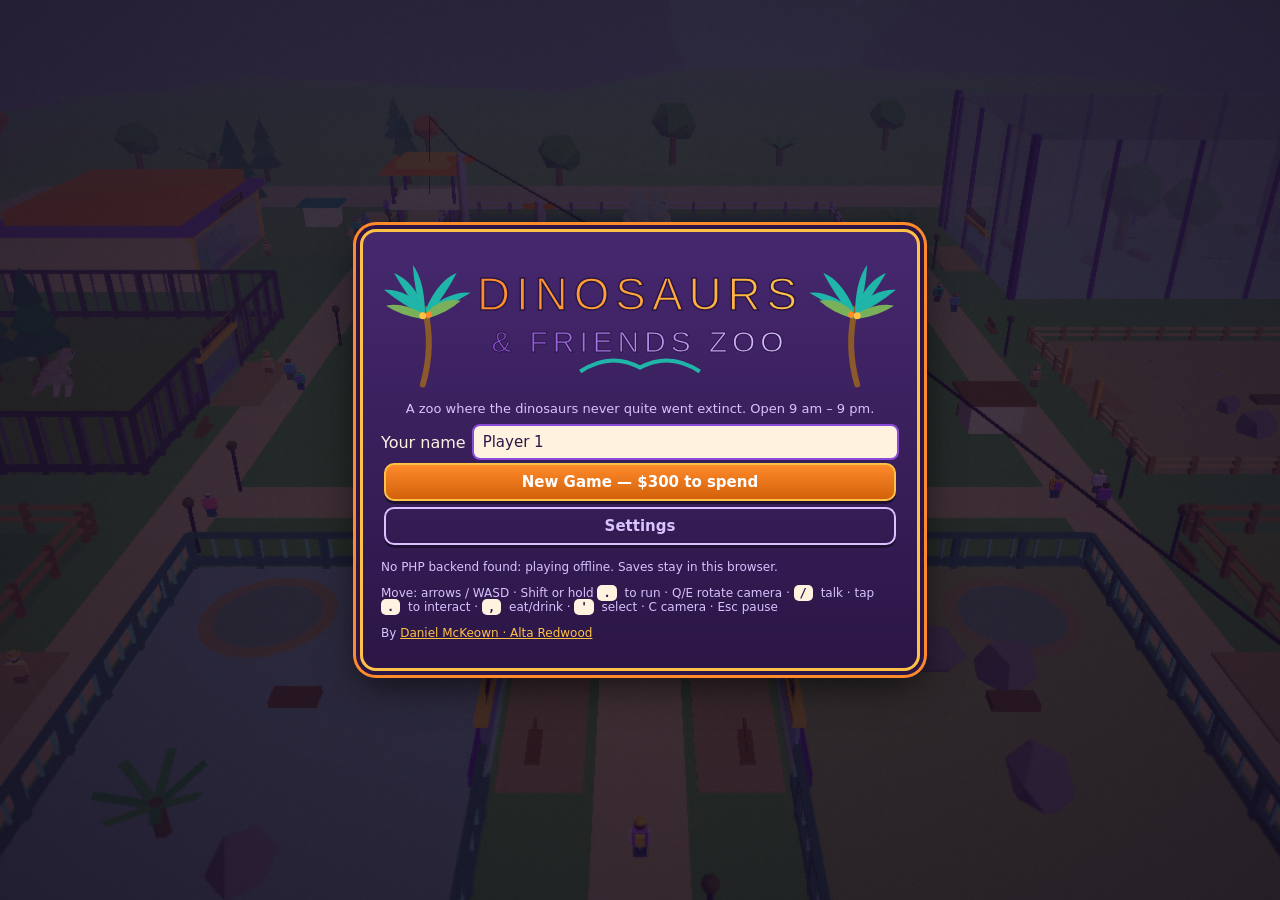
<file: index.html>
<!doctype html>
<html lang="en">
<head>
<meta charset="utf-8">
<meta name="viewport" content="width=device-width, initial-scale=1, maximum-scale=1, user-scalable=no">
<title>Dinosaurs &amp; Friends Zoo</title>
<meta name="description" content="A browser zoo game with dinosaurs, parakeets and a cable car. By Daniel McKeown - Alta Redwood.">
<link rel="stylesheet" href="css/style.css">
</head>
<body>
<canvas id="c" tabindex="0"></canvas>

<div id="hud" class="hidden">
  <div id="hudL">
    <div class="chip" id="badge" title="Change your name in Settings > Account">Player 1</div>
    <div class="chip" id="clock"></div>
    <div class="chip" id="money"></div>
  </div>
  <div id="hudR">
    <button class="rbtn" id="btnPhone" title="Zoo Phone / Settings (P)" aria-label="Zoo Phone / Settings">&#128241;</button>
    <button class="rbtn" id="btnTV" title="ZooTV" aria-label="ZooTV">&#128250;</button>
    <button class="rbtn" id="btnCam" title="Camera (C)" aria-label="Camera">&#128247;</button>
    <button class="rbtn" id="btnMute" title="Mute / unmute" aria-label="Mute">&#9835;</button>
    <button class="rbtn" id="btnPause" title="Pause (Esc)" aria-label="Pause">&#10074;&#10074;</button>
  </div>
  <div id="toasts"></div>
  <div id="groupPanel" class="hidden"><h4><span>Group chat</span><button class="btn ghost" id="btnLeave">Leave</button></h4><div id="groupLog"></div><div id="groupTier" class="chat-tier"></div></div>
  <div id="prompt" class="hidden"></div>
  <div id="pads">
    <div id="dpad" aria-label="Directional pad">
      <div class="arm h"></div><div class="arm v"></div><div class="nub"></div>
      <i style="left:56px;top:6px">&#9650;</i><i style="left:56px;bottom:6px">&#9660;</i><i style="left:8px;top:54px">&#9664;</i><i style="right:8px;top:54px">&#9654;</i>
    </div>
    <div id="abtns">
      <button class="abtn t" data-k="/" title="Talk (/)">/<small>TALK</small></button>
      <button class="abtn r" data-k="." title="Interact (.)">.<small>DO</small></button>
      <button class="abtn b" data-k="," title="Consume (,)">,<small>EAT</small></button>
      <button class="abtn l" data-k="'" title="Select / Camera (')">'<small>SEL</small></button>
    </div>
  </div>
</div>

<div id="viewfinder" class="hidden"><span>Camera: press <b>'</b> to shoot &middot; C or the camera button to put away</span></div>
<div id="flash"></div>
<div id="fade"></div>

<!-- Title -->
<div class="modal" id="mTitle">
  <div class="card">
    <svg class="logo" viewBox="0 0 520 150" role="img" aria-label="Dinosaurs and Friends Zoo">
      <defs>
        <linearGradient id="lg1" x1="0" x2="1"><stop offset="0" stop-color="#ff8a2b"/><stop offset="1" stop-color="#ffc247"/></linearGradient>
        <linearGradient id="lg2" x1="0" x2="1"><stop offset="0" stop-color="#8c4bd6"/><stop offset="1" stop-color="#d8c2ff"/></linearGradient>
      </defs>
      <g transform="translate(42 137)">
        <path d="M0 0Q11-38 2-76" fill="none" stroke="#8a5a2a" stroke-width="6" stroke-linecap="round"/>
        <g fill="#1fb5a8">
          <path d="M2-75Q-16-96-39-95Q-22-81 1-69Z"/>
          <path d="M2-75Q-9-104-29-112Q-17-91 1-68Z"/>
          <path d="M2-76Q1-105-10-120Q-9-96 0-68Z"/>
          <path d="M3-76Q16-105 34-112Q23-91 5-68Z"/>
          <path d="M3-75Q31-95 48-92Q27-79 5-69Z"/>
        </g>
        <g fill="#7ab05a">
          <path d="M-1-72Q-22-83-37-79Q-22-69-1-66Z"/>
          <path d="M4-73Q20-88 38-84Q25-72 4-66Z"/>
        </g>
        <circle cx="0" cy="-69" r="3.5" fill="#ffc247"/><circle cx="6" cy="-70" r="3" fill="#ff8a2b"/>
      </g>
      <g transform="translate(520 0) scale(-1 1)">
        <g transform="translate(42 137)">
          <path d="M0 0Q11-38 2-76" fill="none" stroke="#8a5a2a" stroke-width="6" stroke-linecap="round"/>
          <g fill="#1fb5a8">
            <path d="M2-75Q-16-96-39-95Q-22-81 1-69Z"/>
            <path d="M2-75Q-9-104-29-112Q-17-91 1-68Z"/>
            <path d="M2-76Q1-105-10-120Q-9-96 0-68Z"/>
            <path d="M3-76Q16-105 34-112Q23-91 5-68Z"/>
            <path d="M3-75Q31-95 48-92Q27-79 5-69Z"/>
          </g>
          <g fill="#7ab05a">
            <path d="M-1-72Q-22-83-37-79Q-22-69-1-66Z"/>
            <path d="M4-73Q20-88 38-84Q25-72 4-66Z"/>
          </g>
          <circle cx="0" cy="-69" r="3.5" fill="#ffc247"/><circle cx="6" cy="-70" r="3" fill="#ff8a2b"/>
        </g>
      </g>
      <text x="260" y="62" text-anchor="middle" font-family="Copperplate, 'Gill Sans', 'Trebuchet MS', sans-serif" font-size="46" letter-spacing="6" fill="url(#lg1)" stroke="#2b1646" stroke-width="1.5">DINOSAURS</text>
      <text x="260" y="104" text-anchor="middle" font-family="Copperplate, 'Gill Sans', 'Trebuchet MS', sans-serif" font-size="30" letter-spacing="5" fill="url(#lg2)" stroke="#2b1646" stroke-width="1">&amp; FRIENDS ZOO</text>
      <path d="M200 124q30-20 60-4q30-16 60 4" stroke="#1fb5a8" stroke-width="4" fill="none"/>
    </svg>
    <p class="sub">A zoo where the dinosaurs never quite went extinct. Open 9 am &ndash; 9 pm.</p>
    <div class="col">
      <label class="row">Your name <input type="text" id="tName" maxlength="18" value="Player 1" style="flex:1"></label>
      <button class="btn" id="btnNew">New Game &mdash; $300 to spend</button>
      <button class="btn alt" id="btnContinue" style="display:none">Continue</button>
      <button class="btn ghost" id="btnTitleSettings">Settings</button>
    </div>
    <p class="note" id="titleNote"></p>
    <p class="note">Move: arrows / WASD &middot; Shift or hold <span class="kbd">.</span> to run &middot; Q/E rotate camera &middot; <span class="kbd">/</span> talk &middot; tap <span class="kbd">.</span> to interact &middot; <span class="kbd">,</span> eat/drink &middot; <span class="kbd">'</span> select &middot; C camera &middot; Esc pause</p>
    <p class="note">By <a style="color:#ffc247" href="https://altaredwood.work" target="_blank" rel="noopener">Daniel McKeown &middot; Alta Redwood</a></p>
  </div>
</div>

<!-- Pause -->
<div class="modal hidden" id="mPause">
  <div class="card" style="width:min(340px,100%)">
    <h2>Paused</h2>
    <div class="col">
      <button class="btn" id="pResume">Resume Game</button>
      <button class="btn alt" id="pShot">Take Screenshot</button>
      <button class="btn alt" id="pSettings">Settings</button>
      <button class="btn ghost" id="pExit">Exit / Main Menu</button>
    </div>
  </div>
</div>

<!-- Settings phone -->
<div class="modal hidden" id="mPhone">
  <div class="card phone">
    <div class="status"><span id="phTime"></span><button type="button" id="phWorldPause" aria-pressed="true" title="Pause or resume the zoo while the phone is open">Zoo paused</button><span>Zoo Phone &#9679;&#9679;&#9679;</span></div>
    <div class="tabs" id="phTabs"></div>
    <div class="screen" id="phScreen"></div>
    <div class="row" style="padding:6px;background:#1b0f2e;justify-content:center"><button class="btn" id="phClose">Close</button></div>
  </div>
</div>

<!-- Dialogue -->
<div class="modal hidden" id="mDialog">
  <div class="card">
    <h2 id="dlgTitle">Chat</h2>
    <div id="dlgLog" aria-live="polite"></div>
    <div class="chips" id="dlgChips"></div>
    <form class="row" id="dlgForm" autocomplete="off"><input type="text" id="dlgInput" style="flex:1;min-width:140px" maxlength="200" placeholder="Say something..."><button class="btn" type="submit">Send</button></form>
    <div class="chat-movement" aria-label="Chat movement controls">
      <span>Move with arrows or hold a direction. Modified arrows still edit text.</span>
      <div class="chat-directions" role="group" aria-label="Hold to walk">
        <button type="button" data-move="left" aria-label="Walk left">&#9664;</button>
        <button type="button" data-move="up" aria-label="Walk forward">&#9650;</button>
        <button type="button" data-move="down" aria-label="Walk backward">&#9660;</button>
        <button type="button" data-move="right" aria-label="Walk right">&#9654;</button>
      </div>
    </div>
    <div class="row" style="justify-content:space-between">
      <span class="chat-tier" id="dlgTier"></span>
      <span><button class="btn alt" id="dlgJoin">Join group</button><button class="btn ghost" id="dlgPrint">Print / PDF</button><button class="btn" id="dlgClose">Close</button></span>
    </div>
  </div>
</div>

<!-- Viewing window -->
<div id="winFrame" class="hidden"></div>
<div id="winBar" class="hidden">
  <div id="winInfo"></div>
  <div class="col" id="winActions">
    <button class="btn" id="winShot">&#128247; Take photo</button>
    <button class="btn alt" id="winFact">Next fact</button>
    <button class="btn ghost" id="winClose">Step back (X)</button>
  </div>
  <div id="winPhotos"></div>
</div>

<!-- Screenshot preview -->
<div class="modal hidden" id="mShot">
  <div class="card">
    <h2>Snapshot</h2>
    <img id="shotImg" alt="Screenshot preview">
    <div class="row" style="justify-content:center;margin-top:8px"><a class="btn" id="shotDl" download="Dinosaurs_and_Friends_Zoo.png">Download / Save</a><button class="btn ghost" id="shotClose">Close</button></div>
    <p class="note" id="shotMsg" role="status" aria-live="polite"></p>
  </div>
</div>

<!-- Generic confirm / info -->
<div class="modal hidden" id="mInfo">
  <div class="card" style="width:min(420px,100%)">
    <h2 id="infoTitle"></h2>
    <div id="infoBody"></div>
    <div class="row" id="infoBtns" style="justify-content:center;margin-top:8px"></div>
  </div>
</div>

<script src="vendor/babylon.js"></script>
<script src="js/util.js"></script>
<script src="js/audio.js"></script>
<script src="js/store.js"></script>
<script src="js/species.js"></script>
<script src="js/ai.js"></script>
<script src="js/dino.js"></script>
<script src="js/birds.js"></script>
<script src="js/world.js"></script>
<script src="js/entities.js"></script>
<script src="js/phone-chase.js"></script>
<script src="js/ui.js"></script>
<script src="js/game.js"></script>
</body>
</html>
</file>
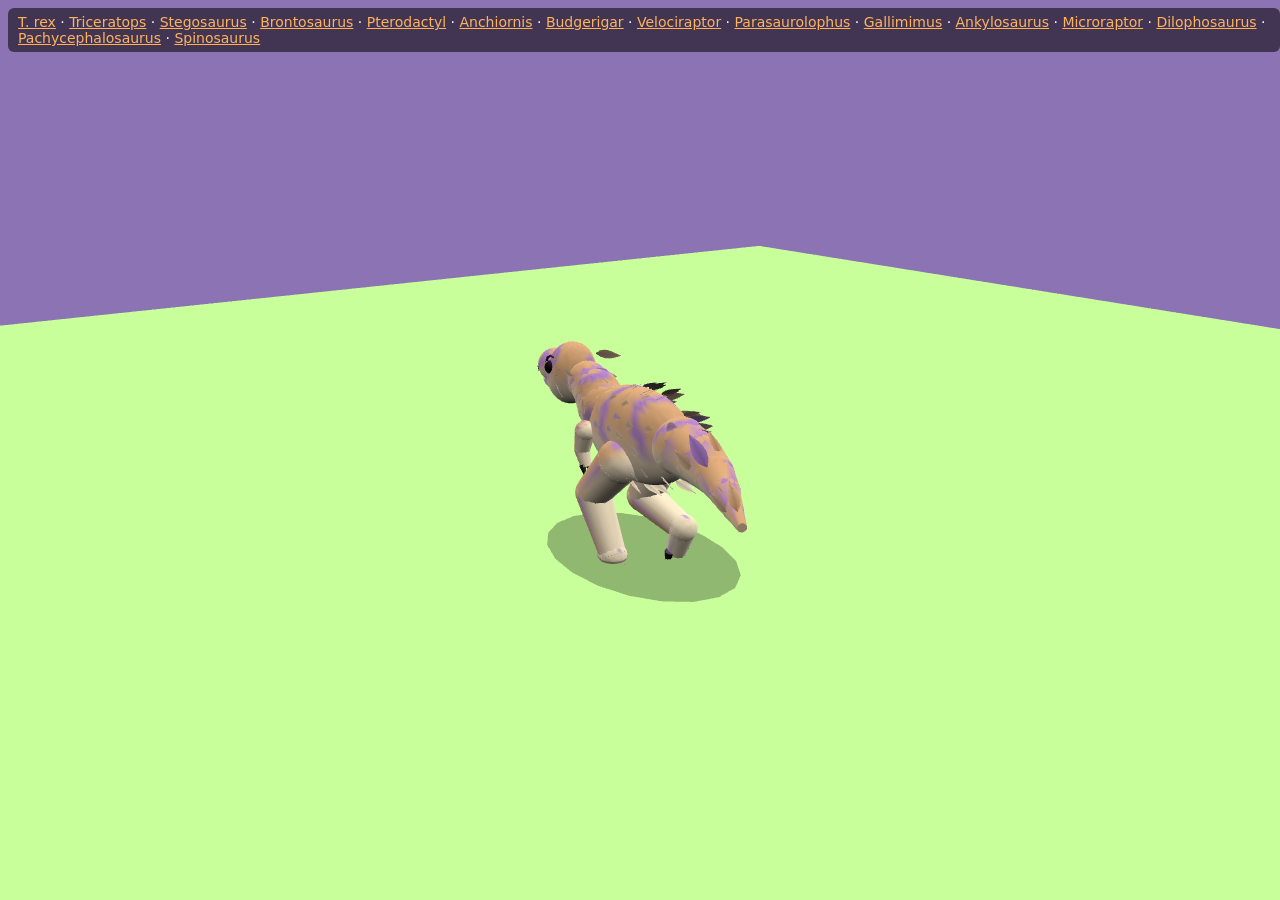
<file: viewer.html>
<!doctype html>
<html lang="en"><head><meta charset="utf-8"><title>Species viewer - Dinosaurs &amp; Friends Zoo</title>
<style>html,body{margin:0;height:100%;overflow:hidden;background:#2a1b3d;font:14px system-ui}canvas{width:100%;height:100%;display:block}#bar{position:fixed;top:8px;left:8px;color:#fff;background:#0008;padding:6px 10px;border-radius:6px}a{color:#ffb25a}.tv{background:#426c53}.tv #bar{display:none}</style></head>
<body><canvas id="c"></canvas><div id="bar"></div>
<script src="vendor/babylon.js"></script><script src="js/util.js"></script><script src="js/dino.js"></script><script src="js/birds.js"></script>
<script>
// Developer gallery for the procedural animals: viewer.html?sp=trex&state=walk
(async () => {
  const q = new URLSearchParams(location.search), data = await Z.fetchJson('data/species.json'), tv = q.get('tv') === '1';
  document.body.classList.toggle('tv', tv);
  const all = data.base.concat(data.rediscovered), sp = all.find((s) => s.id === (q.get('sp') || 'trex')) || all[0];
  if (!tv) document.getElementById('bar').innerHTML = all.map((s) => '<a href="?sp=' + s.id + '&state=' + (q.get('state') || 'walk') + '">' + s.common + '</a>').join(' · ');
  const engine = new BABYLON.Engine(document.getElementById('c'), true, { preserveDrawingBuffer: true, alpha: false }), scene = new BABYLON.Scene(engine);
  scene.clearColor = tv ? new BABYLON.Color4(0.58, 0.72, 0.76, 1) : new BABYLON.Color4(0.55, 0.45, 0.7, 1);
  const hl = new BABYLON.HemisphericLight('h', new BABYLON.Vector3(0.2, 1, 0.3), scene); hl.intensity = 0.9;
  const dl = new BABYLON.DirectionalLight('d', new BABYLON.Vector3(-0.5, -1, 0.6), scene); dl.intensity = 1.1;
  const g = BABYLON.MeshBuilder.CreateGround('g', { width: 60, height: 60 }, scene); const gm = new BABYLON.StandardMaterial('gm', scene); gm.diffuseColor = new BABYLON.Color3(0.45, 0.6, 0.35); gm.specularColor = BABYLON.Color3.Black(); g.material = gm;
  const scale = tv && sp.form === 'budgie' ? 5 : tv && sp.form === 'tinybird' ? 2 : 1, size = Math.max(sp.len * scale, 1);
  const cam = new BABYLON.ArcRotateCamera('c', -2.2, 1.25, size * 2.2 + 1, new BABYLON.Vector3(0, size * 0.25, 0), scene); if (!tv) cam.attachControl(document.getElementById('c'), true); cam.minZ = 0.01; cam.wheelPrecision = 20;
  const a = Z.Dino.build(scene, sp, scale, 3, {});
  const st = q.get('state') || (sp.form === 'pterosaur' ? 'fly' : 'walk');
  let tvModes = null, tvRng = null, currentMode = 0, previousMode = 0, modeChangedAt = 0, nextModeAt = 0, lastFrame = 0;
  if (tv) {
    const shrubMats = ['#497845', '#638a49', '#7b9550'].map((color, i) => { const m = new BABYLON.StandardMaterial('shrub_' + i, scene); m.diffuseColor = BABYLON.Color3.FromHexString(color); return m; });
    tvRng = Z.makeRng(sp.id.length * 107);
    for (let i = 0; i < 14; i++) {
      const angle = tvRng() * Math.PI * 2, radius = size * 0.65 + tvRng() * size * 0.45, x = Math.cos(angle) * radius, z = Math.sin(angle) * radius, diameter = size * (0.12 + tvRng() * 0.12), mound = BABYLON.MeshBuilder.CreateSphere('habitat shrub', { diameter, segments: 7 }, scene);
      mound.scaling.set(1.5, 0.65 + tvRng() * 0.5, 1); mound.position.set(x, diameter * mound.scaling.y * 0.42, z); mound.material = shrubMats[i % shrubMats.length];
    }
    const states = sp.form === 'pterosaur'
      ? [{ fly: 1 }, { fly: 0.05, look: 0.5 }, { fly: 0, feed: 0.4 }]
      : sp.form === 'budgie'
        ? [{ fly: 0.8, chat: 0.25 }, { fly: 0, preen: 0.7 }, { fly: 0, feed: 0.6, chat: 0.15 }]
        : [{ walk: 0.8, speed: 0.65 }, { walk: 0.12, eat: 0.85 }, { walk: 0, sleep: 0.85 }];
    tvModes = states; currentMode = 0; previousMode = states.length - 1;
    modeChangedAt = performance.now() / 1000 - 1.2;
    nextModeAt = modeChangedAt + 1.2 + 5.5 + tvRng() * 2.5;
  }
  window.__a = a; window.__cam = cam; if (q.get('alpha')) { cam.alpha = +q.get('alpha'); cam.beta = +(q.get('beta') || 1.3); if (q.get('r')) cam.radius = +q.get('r'); }
  scene.onBeforeRenderObservable.add(() => {
    const t = performance.now() / 1000;
    if (!tv) {
      a.update(t, st === 'walk' ? { walk: 1, fly: 0, bathe: 0 } : st === 'fly' ? { fly: 1 } : { walk: 0, fly: 0, bathe: 0, eat: st === 'eat' ? 1 : 0, sleep: st === 'sleep' ? 1 : 0 });
      return;
    }
    if (t >= nextModeAt) {
      previousMode = currentMode;
      currentMode = (currentMode + 1) % tvModes.length;
      modeChangedAt = t;
      nextModeAt = t + 5.5 + tvRng() * 2.5;
    }
    const blend = Z.clamp((t - modeChangedAt) / 1.2, 0, 1), prev = tvModes[previousMode], next = tvModes[currentMode];
    const activity = {};
    new Set(Object.keys(prev).concat(Object.keys(next))).forEach((key) => { activity[key] = (prev[key] || 0) * (1 - blend) + (next[key] || 0) * blend; });
    a.update(t, activity);
    const dt = lastFrame ? Math.min(0.05, t - lastFrame) : 0; lastFrame = t;
    const moving = activity.walk || activity.fly || 0;
    if (moving > 0.02) {
      const radius = Math.max(1.5, Math.min(4, size * 0.32));
      a.root.rotation.y += Math.sin(t * 0.21 + sp.id.length) * 0.04 * dt + (Math.hypot(a.root.position.x, a.root.position.z) > radius ? Math.PI * dt : 0);
      const speed = (activity.fly ? 0.8 : 0.38) * moving;
      a.root.position.x += Math.sin(a.root.rotation.y) * speed * dt;
      a.root.position.z += Math.cos(a.root.rotation.y) * speed * dt;
    }
    if (sp.form === 'pterosaur' || sp.form === 'budgie') {
      const flying = activity.fly || 0;
      a.root.position.y += ((flying * Math.max(0.6, size * 0.12) + Math.sin(t * 0.7) * 0.08) - a.root.position.y) * Math.min(1, dt * 1.5);
    }
  });
  engine.runRenderLoop(() => scene.render()); addEventListener('resize', () => engine.resize());
  addEventListener('message', (e) => { if (e.source === parent && e.data === 'zootv-pause') engine.stopRenderLoop(); });
  window.__ready = true;
})();
</script></body></html>
</file>
<file: css/style.css>
/* Dinosaurs & Friends Zoo - art deco / 90s arcade UI. Purples and oranges; red is reserved for alerts. */
:root {
  --ink: #2b1646; --ink2: #3d2266; --paper: #fff3e0; --orange: #ff8a2b; --gold: #ffc247; --violet: #8c4bd6; --lilac: #d8c2ff; --teal: #1fb5a8; --alert: #e0222f;
  --font: "Trebuchet MS", "Segoe UI", system-ui, sans-serif; --deco: "Copperplate", "Gill Sans", "Trebuchet MS", sans-serif;
}
* { box-sizing: border-box; -webkit-tap-highlight-color: transparent; }
html, body { margin: 0; height: 100%; overflow: hidden; background: var(--ink); font-family: var(--font); color: var(--paper); user-select: none; touch-action: none; }
#c { position: fixed; inset: 0; width: 100%; height: 100%; display: block; outline: none; }
button { font-family: inherit; cursor: pointer; }
.hidden { display: none !important; }

/* HUD */
#hud { position: fixed; inset: 0; pointer-events: none; }
#hud > * { pointer-events: auto; }
.chip { background: linear-gradient(180deg, #4b2a7d, #2b1646); border: 2px solid var(--gold); border-radius: 10px; padding: 5px 10px; font-size: 14px; box-shadow: 0 2px 0 #0006; }
#hudL { position: absolute; top: 8px; left: 8px; display: flex; flex-direction: column; gap: 5px; align-items: flex-start; pointer-events: none; }
#hudL .chip { pointer-events: auto; }
#badge { font-family: var(--deco); letter-spacing: 1px; color: var(--gold); cursor: pointer; }
#clock b, #money b { color: var(--gold); }
#hudR { position: absolute; top: 8px; right: 8px; display: flex; gap: 6px; }
.rbtn { width: 42px; height: 42px; border-radius: 50%; border: 2px solid var(--gold); background: radial-gradient(circle at 35% 30%, #fff, #e6d9ff 60%, #b99be8); color: var(--ink); font-size: 18px; font-weight: 700; box-shadow: 0 3px 0 #0006; }
.rbtn:active { transform: translateY(2px); box-shadow: 0 1px 0 #0006; }
#toasts { position: absolute; top: 70px; left: 50%; transform: translateX(-50%); display: flex; flex-direction: column; gap: 6px; align-items: center; pointer-events: none; width: min(560px, 92vw); }
.toast { background: #2b1646ee; border: 2px solid var(--orange); border-radius: 10px; padding: 7px 12px; font-size: 14px; animation: tin .25s ease-out; text-align: center; }
.toast.alert { background: var(--alert); border-color: #fff; font-weight: 700; }
@keyframes tin { from { transform: translateY(-8px); opacity: 0; } to { transform: none; opacity: 1; } }
#prompt { position: absolute; bottom: 150px; left: 50%; transform: translateX(-50%); background: #2b1646ee; border: 2px solid var(--gold); border-radius: 12px; padding: 7px 14px; font-size: 15px; text-align: center; max-width: 90vw; pointer-events: none; }
#prompt kbd, .kbd { background: var(--paper); color: var(--ink); border-radius: 5px; padding: 1px 6px; font-weight: 700; margin-right: 4px; font-family: monospace; }
#viewfinder { position: fixed; inset: 0; pointer-events: none; border: 0; }
#viewfinder::before { content: ""; position: absolute; inset: 7% 6%; border: 3px solid #fff; border-radius: 6px; box-shadow: 0 0 0 100vmax #0003; }
#viewfinder::after { content: "\25CE"; position: absolute; top: 50%; left: 50%; transform: translate(-50%, -50%); color: #fff; font-size: 34px; opacity: .7; }
#viewfinder span { position: absolute; bottom: 9%; left: 50%; transform: translateX(-50%); background: #0008; padding: 4px 10px; border-radius: 8px; font-size: 13px; }
#flash { position: fixed; inset: 0; background: #fff; opacity: 0; pointer-events: none; transition: opacity .35s; }
#flash.on { opacity: .9; transition: none; }
#fade { position: fixed; inset: 0; background: #12081f; opacity: 0; pointer-events: none; transition: opacity .6s; display: flex; align-items: center; justify-content: center; font-family: var(--deco); font-size: 26px; letter-spacing: 3px; color: var(--gold); text-align: center; }
#fade.on { opacity: 1; }
#groupPanel { position: absolute; left: 8px; top: 110px; width: min(270px, 70vw); max-height: 34vh; background: #2b1646dd; border: 2px solid var(--teal); border-radius: 10px; padding: 6px 8px; font-size: 13px; display: flex; flex-direction: column; }
#groupPanel h4 { margin: 0 0 4px; font-family: var(--deco); color: var(--teal); letter-spacing: 1px; display: flex; justify-content: space-between; align-items: center; }
#groupPanel h4 button { font-size: 11px; padding: 2px 6px; }
#groupLog { overflow-y: auto; flex: 1; }
#groupLog p { margin: 3px 0; }
#groupLog b { color: var(--gold); }
.bubble { position: fixed; transform: translate(-50%, -100%); background: var(--paper); color: var(--ink); border: 2px solid var(--ink); border-radius: 12px; padding: 4px 8px; font-size: 12px; max-width: 200px; pointer-events: none; }
.bubble.alert { background: #ffe1e1; border-color: var(--alert); }

/* On-screen controller (white controller aesthetic) */
#pads { position: fixed; left: 0; right: 0; bottom: 0; height: 0; pointer-events: none; }
#dpad { position: absolute; left: 14px; bottom: 14px; width: 128px; height: 128px; pointer-events: auto; touch-action: none; }
#dpad .arm { position: absolute; background: linear-gradient(145deg, #fff, #d6c9ee); border: 2px solid #8c7ab0; box-shadow: 0 3px 0 #0005; }
#dpad .h { left: 0; top: 40px; width: 128px; height: 48px; border-radius: 12px; }
#dpad .v { left: 40px; top: 0; width: 48px; height: 128px; border-radius: 12px; }
#dpad .nub { position: absolute; left: 49px; top: 49px; width: 30px; height: 30px; border-radius: 50%; background: radial-gradient(circle, #cdbdf0, #fff); border: 1px solid #8c7ab0; transition: transform .05s; }
#dpad i { position: absolute; font-style: normal; color: #5c4486; font-size: 15px; font-weight: 700; }
#abtns { position: absolute; right: 14px; bottom: 14px; width: 150px; height: 150px; pointer-events: auto; }
.abtn { position: absolute; width: 52px; height: 52px; border-radius: 50%; border: 2px solid #fff; color: #fff; font-weight: 800; font-size: 20px; text-shadow: 0 1px 2px #0008; box-shadow: 0 4px 0 #0007, inset 0 2px 6px #fff6; display: flex; flex-direction: column; align-items: center; justify-content: center; line-height: 1; }
.abtn small { font-size: 9px; font-weight: 600; margin-top: 1px; }
.abtn:active, .abtn.down { transform: translateY(3px); box-shadow: 0 1px 0 #0007; }
.abtn.t { left: 49px; top: 0; background: radial-gradient(circle at 35% 30%, #ffd86a, #ff8a2b); }
.abtn.r { right: 0; top: 49px; background: radial-gradient(circle at 35% 30%, #c9a0ff, #6d2fc0); }
.abtn.b { left: 49px; bottom: 0; background: radial-gradient(circle at 35% 30%, #7de8d9, #159a8d); }
.abtn.l { left: 0; top: 49px; background: radial-gradient(circle at 35% 30%, #ff9ccf, #b83a86); }
@media (hover: hover) and (pointer: fine) { body.hidepads #pads { display: none; } }

/* Modals */
.modal { position: fixed; inset: 0; background: #12081fcc; display: flex; align-items: center; justify-content: center; z-index: 20; padding: 10px; }
.card { background: linear-gradient(180deg, #46286f, var(--ink)); border: 3px solid var(--gold); border-radius: 16px; padding: 16px 18px; width: min(560px, 100%); max-height: 94vh; overflow: auto; box-shadow: 0 0 0 4px var(--ink), 0 0 0 7px var(--orange), 0 12px 40px #000a; user-select: text; touch-action: pan-y; }
.card h2 { margin: 0 0 8px; font-family: var(--deco); letter-spacing: 3px; text-transform: uppercase; color: var(--gold); text-align: center; }
.card h3 { margin: 10px 0 4px; color: var(--orange); font-family: var(--deco); letter-spacing: 1px; }
.btn { background: linear-gradient(180deg, var(--orange), #d2610a); color: #fff; border: 2px solid var(--gold); border-radius: 10px; padding: 8px 14px; font-size: 15px; font-weight: 700; box-shadow: 0 3px 0 #0006; margin: 3px; }
.btn.alt { background: linear-gradient(180deg, #8c4bd6, #5c2aa0); }
.btn.ghost { background: transparent; border-color: var(--lilac); color: var(--lilac); }
.btn:disabled { opacity: .45; }
.btn:active { transform: translateY(2px); box-shadow: 0 1px 0 #0006; }
.col { display: flex; flex-direction: column; align-items: stretch; }
.row { display: flex; gap: 6px; align-items: center; flex-wrap: wrap; }
input[type=text], input[type=password], select, textarea { background: var(--paper); color: var(--ink); border: 2px solid var(--violet); border-radius: 8px; padding: 7px 9px; font-size: 15px; font-family: inherit; }
input[type=range] { accent-color: var(--orange); }
input[type=radio], input[type=checkbox] { accent-color: var(--orange); }
.setting-group { border: 1px solid #8c4bd6; border-radius: 8px; margin: 8px 0; padding: 6px 10px; }
.setting-group legend { padding: 0 5px; color: var(--gold); font-weight: 700; }
.setting-option { display: flex; gap: 7px; align-items: flex-start; margin: 6px 0; font-size: 13px; }
.setting-option input { margin-top: 3px; flex: 0 0 auto; }
.setting-check { padding: 2px 6px; }
label.chk { display: flex; gap: 6px; align-items: center; margin: 4px 0; }
.logo { width: 100%; max-height: 150px; }
.sub { text-align: center; color: var(--lilac); font-size: 13px; margin: 0 0 8px; }
.note { font-size: 12px; color: var(--lilac); }
.tbl { width: 100%; border-collapse: collapse; font-size: 13px; }
.tbl td, .tbl th { border-bottom: 1px solid #ffffff22; padding: 3px 5px; text-align: left; }

/* Phone settings */
.phone { width: min(520px, 100%); border-radius: 30px; border: 6px solid #1b0f2e; background: #1b0f2e; padding: 0; overflow: hidden; box-shadow: 0 0 0 3px var(--gold), 0 16px 50px #000b; max-height: 94vh; display: flex; flex-direction: column; }
.phone .screen { background: linear-gradient(180deg, #3d2266, #2b1646); flex: 1; overflow: auto; padding: 12px 14px; user-select: text; touch-action: pan-y; min-height: 300px; }
.tv-shell { position: relative; overflow: hidden; width: 100%; aspect-ratio: 16 / 9; min-height: 180px; border: 3px solid var(--gold); border-radius: 10px; background: #152b2a; box-shadow: inset 0 0 18px #000b; }
.tv-frame { display: block; width: 100%; height: 100%; min-height: 180px; border: 0; }
.chase-game { background: #fff; color: #000; border: 3px solid #000; padding: 8px; font: 13px/1.35 monospace; }
.chase-game canvas { display: block; width: 100%; height: auto; image-rendering: pixelated; border: 1px solid #000; }
.chase-game p { margin: 8px 0 0; }
.chase-status { min-height: 2.7em; }
.chase-controls { display: flex; gap: 8px; margin-top: 8px; }
.chase-controls button { flex: 1; min-height: 44px; border: 2px solid #000; border-radius: 0; background: #fff; color: #000; font: bold 14px monospace; touch-action: none; }
.chase-controls button:active, .chase-controls button.running { background: #000; color: #fff; }
.chase-controls button:focus-visible { outline: 3px solid #000; outline-offset: 2px; }
.phone .status { background: #1b0f2e; color: var(--lilac); font-size: 12px; display: flex; justify-content: space-between; align-items: center; gap: 6px; padding: 4px 12px; }
.account-message { color: var(--paper); font-size: 14px; line-height: 1.4; }
#phWorldPause { background: transparent; color: var(--lilac); border: 1px solid #8c7ab0; border-radius: 6px; padding: 5px 7px; font-size: 11px; white-space: nowrap; }
#phWorldPause[aria-pressed="false"] { color: var(--gold); border-color: var(--gold); }
#phWorldPause:focus-visible, .chat-directions button:focus-visible { outline: 2px solid var(--gold); outline-offset: 2px; }
.tabs { display: grid; grid-template-columns: repeat(5, minmax(0, 1fr)); background: #1b0f2e; padding: 4px; gap: 3px; }
.tabs button { min-width: 0; min-height: 36px; background: #33205a; color: var(--lilac); border: 1px solid #5a3d8f; border-radius: 8px; padding: 4px 2px; font-size: clamp(9px, 2.4vw, 11px); line-height: 1.1; white-space: normal; }
.tabs button.on { background: var(--orange); color: #fff; border-color: var(--gold); }
.kv { display: grid; grid-template-columns: 1fr auto; gap: 2px 10px; font-size: 14px; }
.kv span:nth-child(odd) { color: var(--lilac); }
.pill { display: inline-block; border-radius: 99px; padding: 1px 8px; font-size: 11px; background: var(--violet); margin: 1px; }
.pill.ok { background: var(--teal); } .pill.warn { background: var(--orange); }
.gallery { display: grid; grid-template-columns: repeat(3, 1fr); gap: 6px; }
.gallery img { width: 100%; border: 2px solid var(--gold); border-radius: 6px; cursor: pointer; }

/* Dialogue */
#dlgLog { height: 240px; overflow: auto; background: #1b0f2e; border-radius: 10px; padding: 8px; border: 2px solid var(--violet); }
#dlgLog p { margin: 5px 0; line-height: 1.35; }
#dlgLog .me { color: var(--gold); text-align: right; }
#dlgLog .them b { color: var(--teal); }
.chat-movement { display: flex; align-items: center; justify-content: space-between; gap: 6px; margin: 5px 0; color: var(--lilac); font-size: 11px; }
.chat-directions { display: flex; gap: 3px; flex-shrink: 0; }
.chat-directions button { min-width: 36px; min-height: 36px; border: 1px solid var(--lilac); border-radius: 6px; background: #33205a; color: var(--paper); touch-action: none; }
.chat-directions button:active { background: var(--violet); }
.ai-mark { display: inline-block; margin-left: 6px; color: #b7b7bf; opacity: .78; font: 600 9px/1 var(--font); letter-spacing: .06em; vertical-align: .12em; }
.chat-tier { min-height: 14px; padding: 2px 6px; color: #a5a5ad; opacity: .82; font-size: 10px; line-height: 1.2; }
.chips { display: flex; flex-wrap: wrap; gap: 4px; margin: 6px 0; }
.chips button { background: #33205a; color: var(--paper); border: 1px solid var(--violet); border-radius: 99px; padding: 3px 9px; font-size: 12px; }
.role { font-size: 11px; border-radius: 6px; padding: 1px 6px; margin-left: 6px; color: var(--ink); background: var(--lilac); }
.role.employee { background: #d9b97a; } .role.fan { background: var(--orange); }

/* Viewing window */
#winFrame { position: fixed; inset: 0; pointer-events: none; z-index: 15; border: 22px solid transparent; border-image: linear-gradient(135deg, #ffc247, #8c4bd6, #ffc247) 1; box-shadow: inset 0 0 0 6px #2b1646, inset 0 0 70px #000b; }
#winBar { position: fixed; left: 0; right: 0; bottom: 0; z-index: 16; background: linear-gradient(180deg, #2b1646cc, #12081f); padding: 10px 14px 14px; display: flex; gap: 10px 12px; align-items: flex-start; flex-wrap: wrap; border-top: 3px solid var(--gold); max-height: 65vh; overflow-y: auto; touch-action: pan-y; }
#winInfo { flex: 1 1 260px; min-width: 220px; }
#winInfo h3 { margin: 0 0 3px; }
#winInfo p { margin: 3px 0; font-size: 13px; }
#winActions { min-width: 150px; gap: 4px; }
#winPhotos { display: flex; flex: 1 1 100%; min-width: 0; gap: 6px; overflow-x: auto; max-width: 100%; touch-action: pan-x; }
#winPhotos:empty { display: none; }
#winPhotos img { display: block; flex: 0 0 104px; width: 104px; height: 78px; object-fit: cover; border: 2px solid var(--gold); border-radius: 6px; cursor: pointer; }
#shotImg { width: 100%; border: 3px solid var(--gold); border-radius: 8px; }

@media (max-width: 640px) {
  .card { padding: 12px; }
  #prompt { bottom: 170px; font-size: 13px; }
  #groupPanel { top: 96px; }
  #hudR { max-width: 42vw; flex-wrap: wrap; justify-content: flex-end; }
  #winActions { flex: 1 1 100%; min-width: 0; flex-direction: row; flex-wrap: wrap; }
  #winActions .btn { flex: 1 1 0; margin: 0; padding: 6px; font-size: 13px; white-space: nowrap; }
}
@media print {
  body * { visibility: hidden; }
}
</file>
